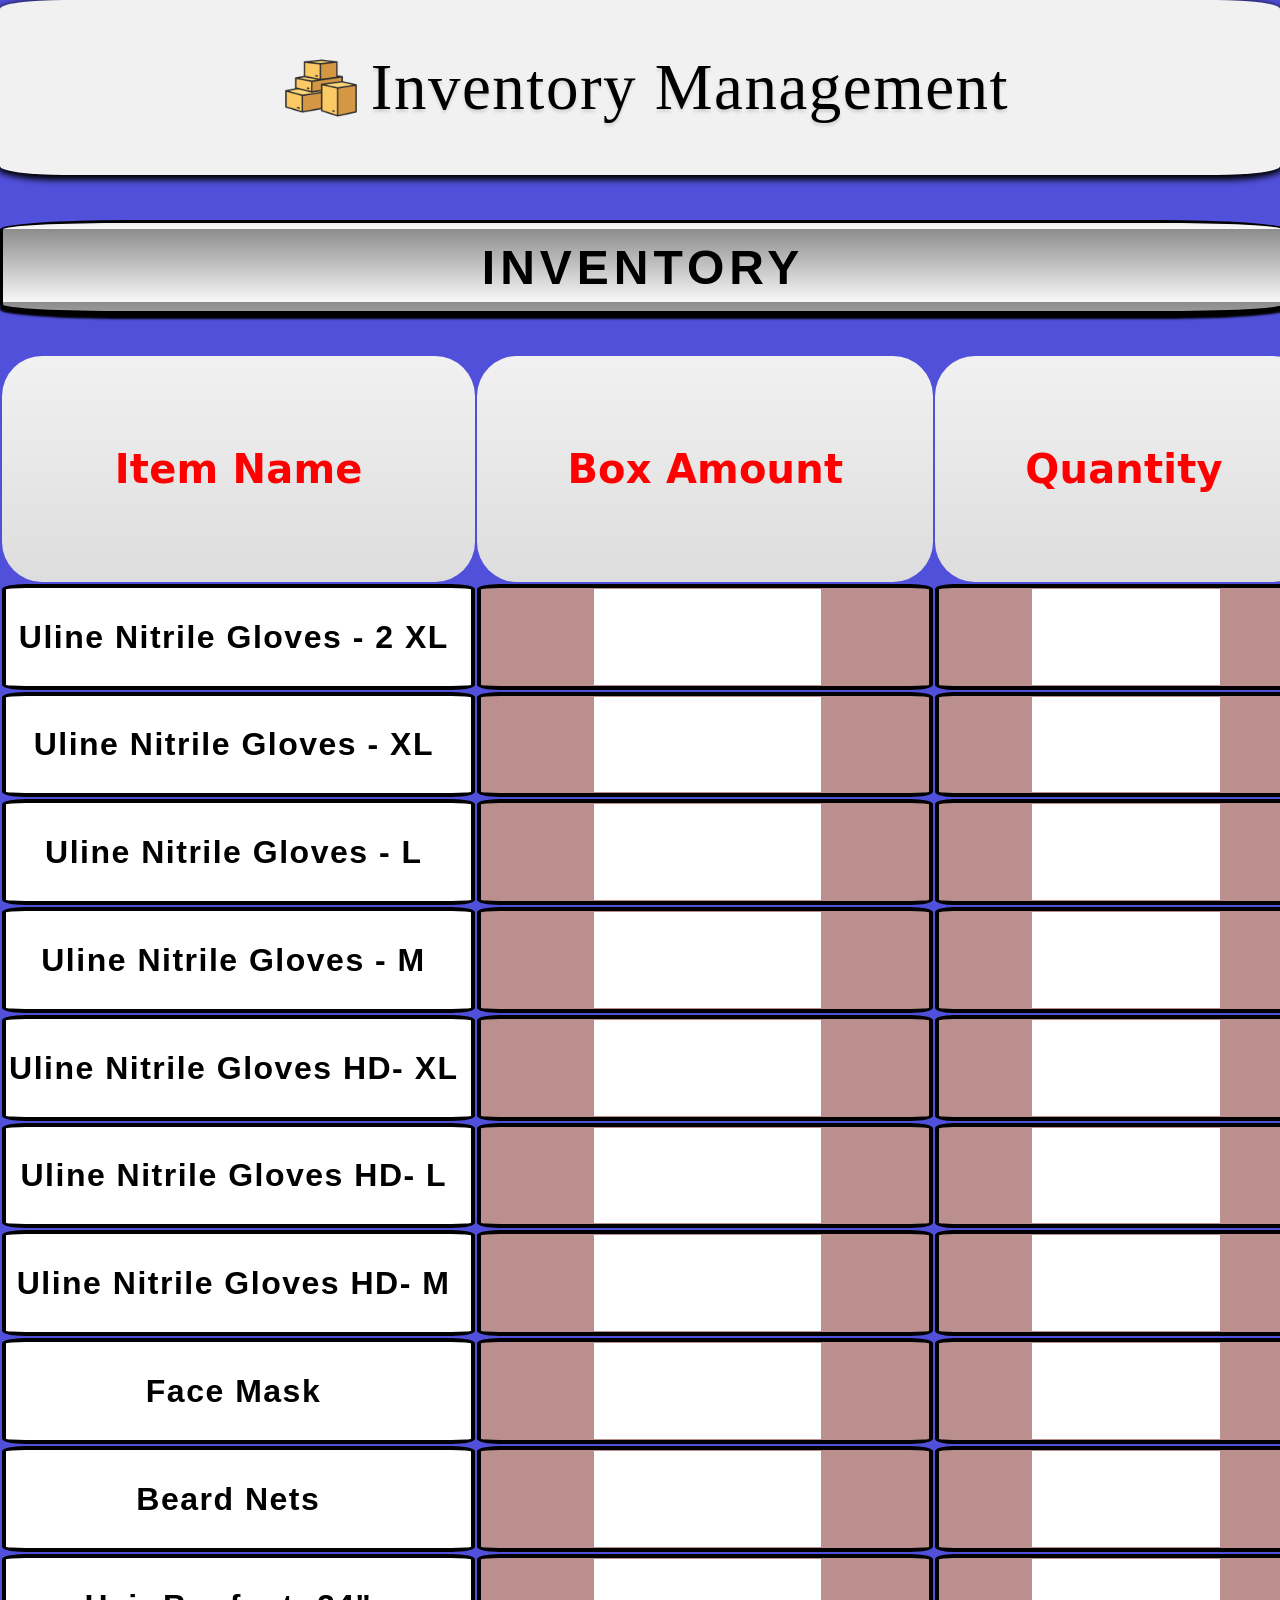
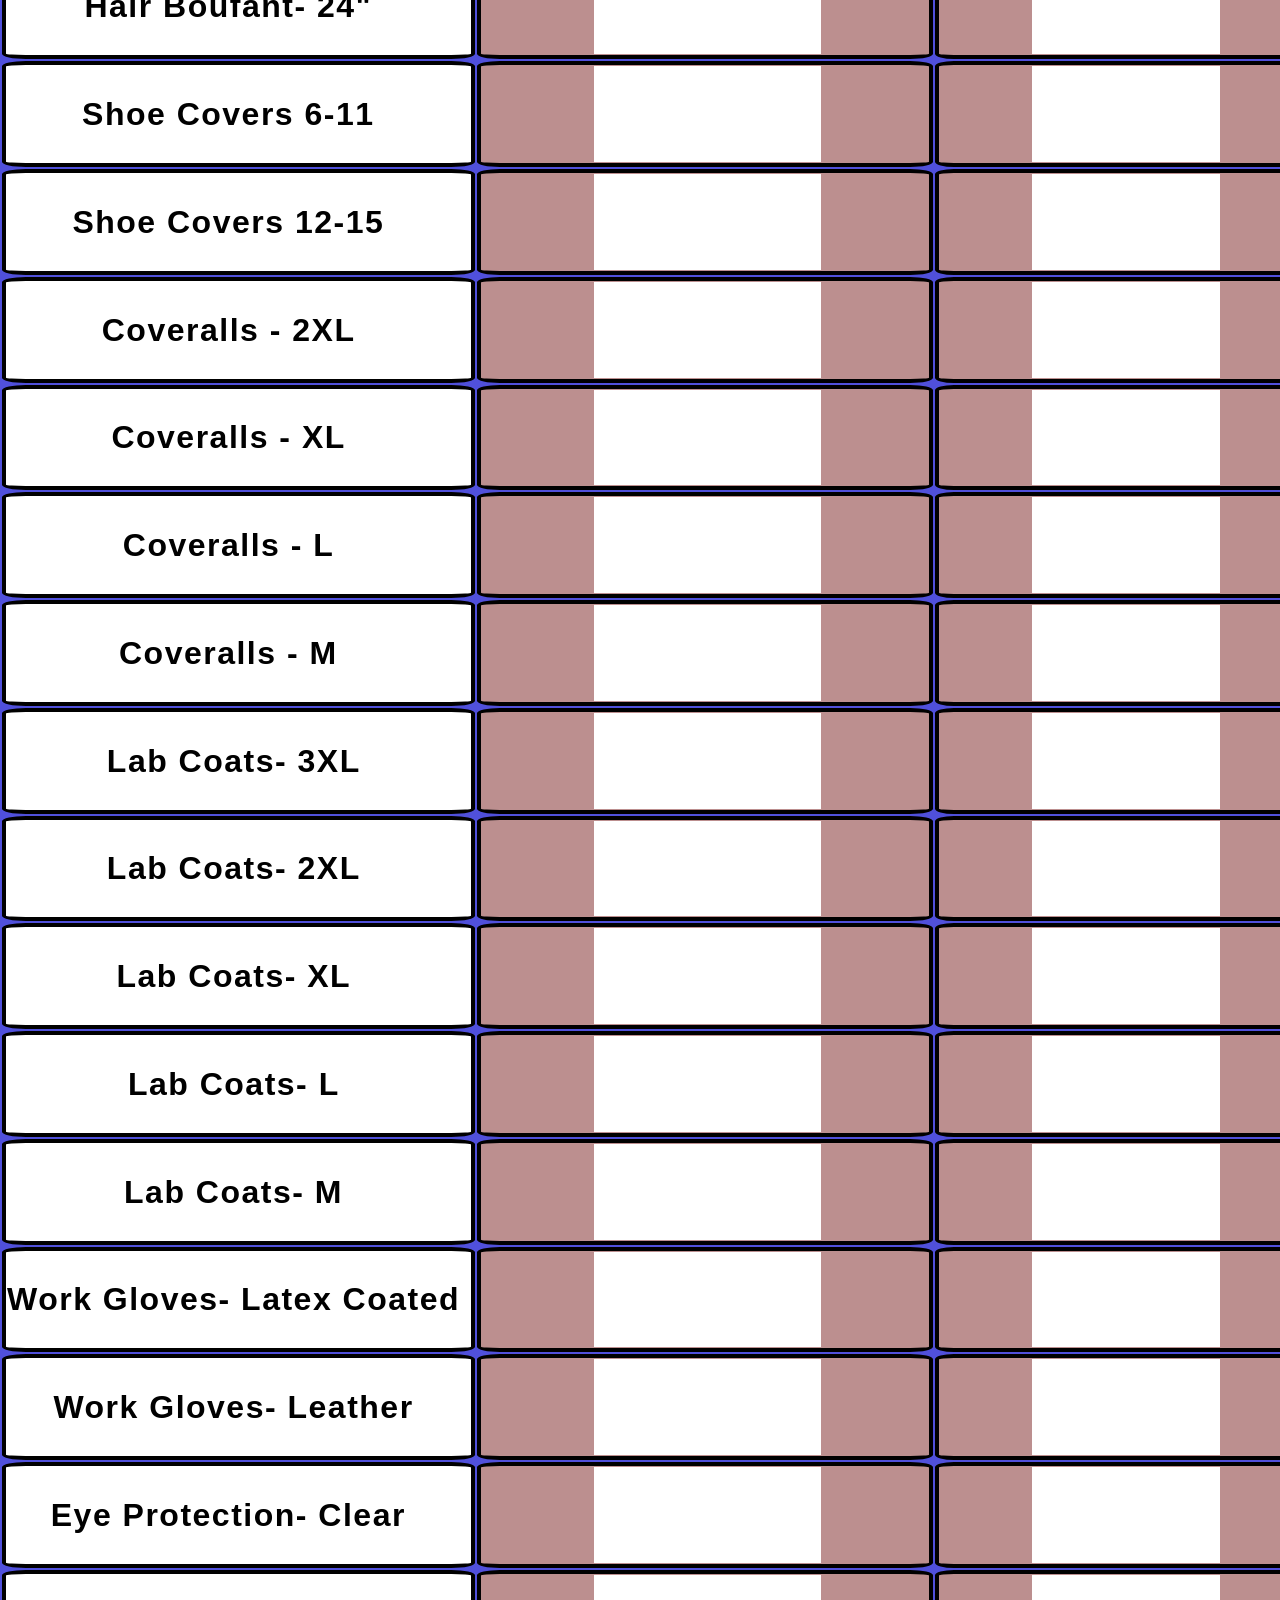
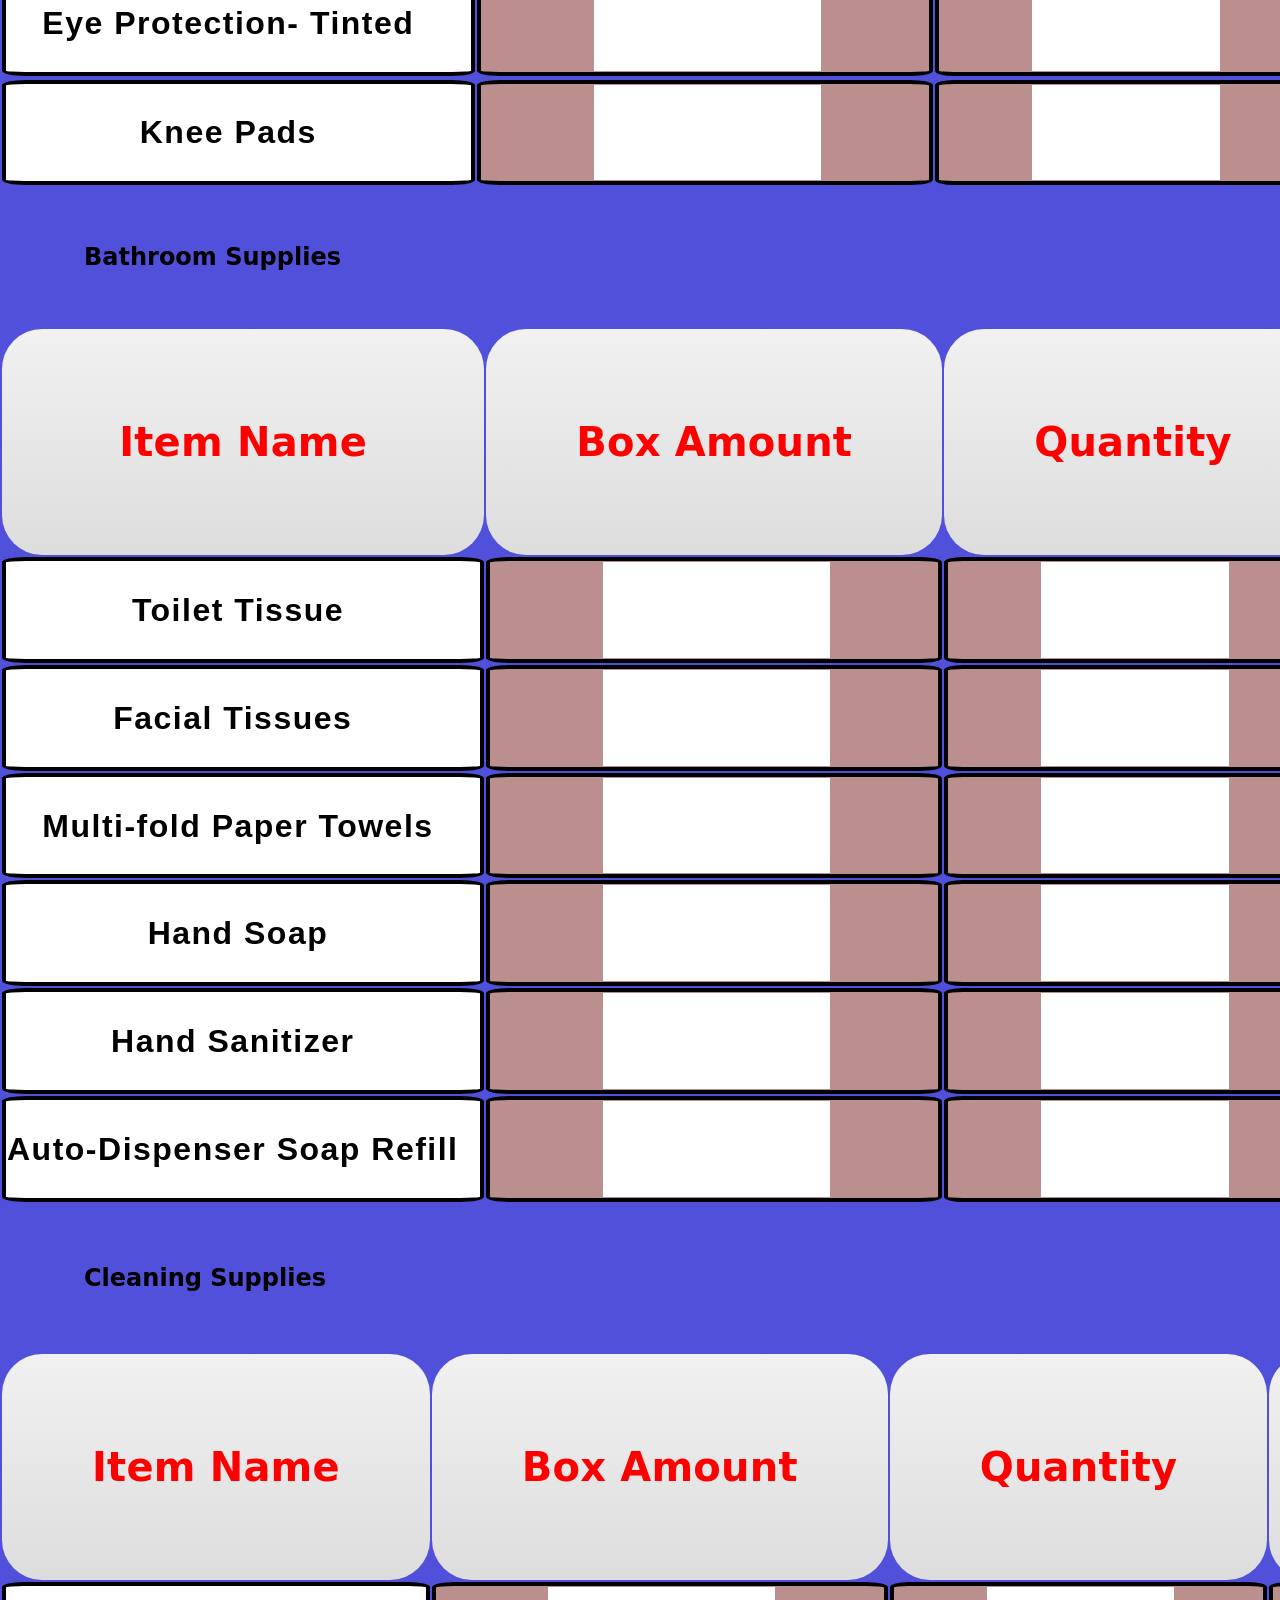
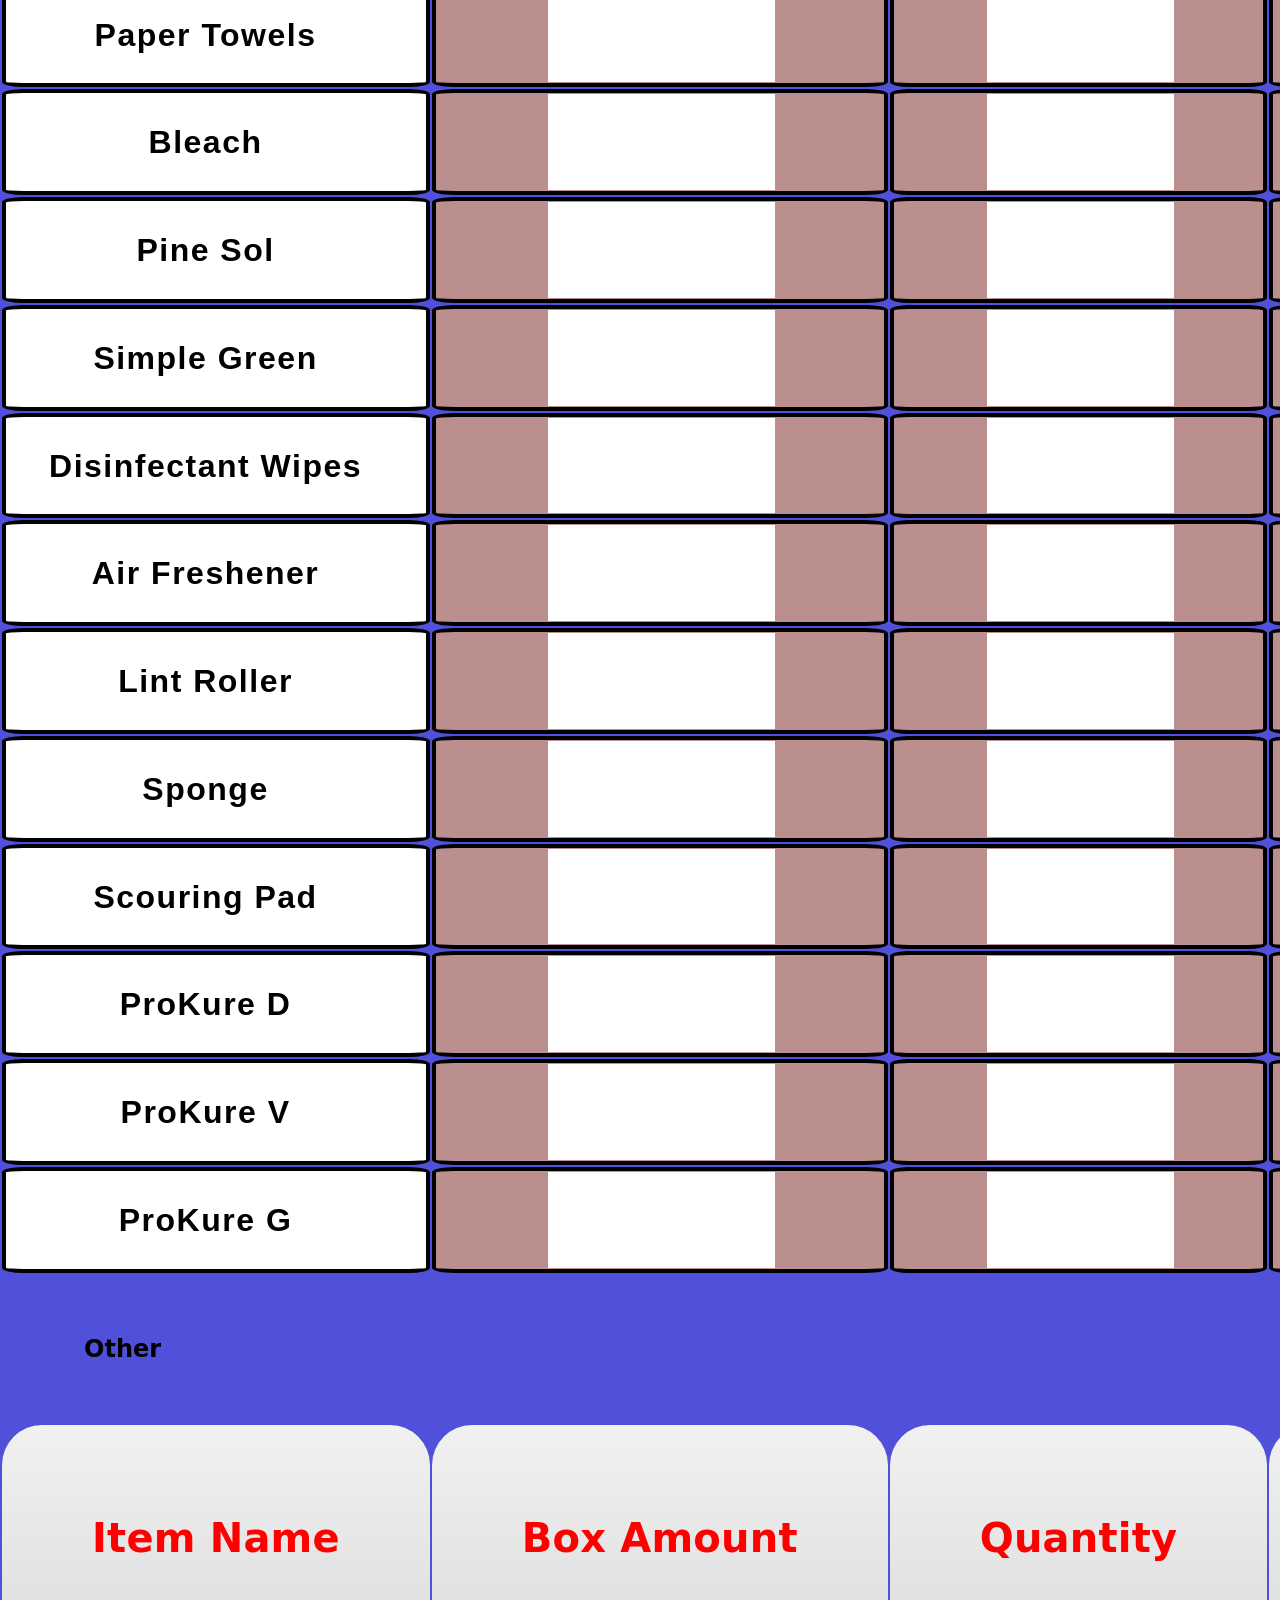
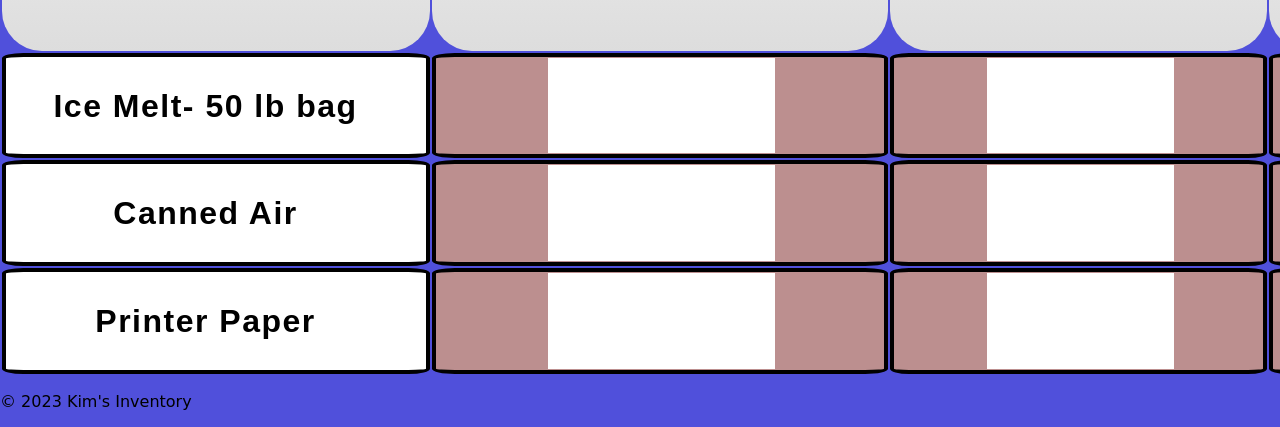
<file: Work.order/index.html>
<!DOCTYPE html>
<html lang="en">

<head>
  <style> 
  .spacing {
    margin-top: 50px
  }
  </style>
  <title>Kim's Inventory</title>
  <meta charset="utf-8">
  <meta name="author" content="Isaiah Williams">
  <meta name="viewport" content="width=device-width, initial-scale=1.0">
  <link rel="stylesheet" href="css/main.css">
  <meta name="description" content="This page is about showing what I have learned in Hyper Text Language HTML">
  <link rel="icon" href="images/inventoryboxes.png" type="image/x-icon">
  <link rel="stylesheet" href="images/inventoryboxes.png"> 
</head>
<body>
    <header>
      <div class="container">
        <img src="images/inventoryboxes.png" alt="image of boxes">
        <!--Image is used inside the container-->
        <p> Inventory Management </p>
      </div>  
    </header> 
    <div id="space-1">
        <!--Space bewtween nav and list: already completed-->
    </div>
    
    <section>
        <!-- Here in the main.css I have it under
        ().intentorykims). This is sectioned off for semantics-->
      <h1 class="inventorykims">INVENTORY</h1>
    </section>
    <div id="container_leftwall">

    </div>
      <!--Inventory starts from here-->
    <main>
        <table><!--This is the main container for table-->
        <thead><!--Table Heading-->
          <tr><!--Table Row-->
            <th>Item Name</th><!--Table header cell, should always be placed in the <tr>. Just use for colum heading-->
            <th>Box Amount</th><!--column heading-->
            <th>Quantity</th><!--column heading-->
            <th>Damaged</th><!--column heading-->
            <th>Order Status</th><!--column heading-->
          </tr><!--completed table-->
        </thead>
        <tbody><!--Represent table body section, --><tr>
          <td class="items">Uline Nitrile Gloves - 2 XL&nbsp;</td>
          <td class="boxamount"><input type="number" id="UNG2xl-BoxAmount" min="0"></td>
          <td class="quantity"><input type="number" id="UNG2xl-Quantity" min="0"></td>
          <td class="damaged"><input type="number" id="UNG2xl-damaged" min="0"></td>
          <td id="UNG2xl-Status" class="status good">Good</td>
      </tr>
          <tr>
            <td class="items">Uline Nitrile Gloves - XL&nbsp;</td>
            <td class="boxamount"><input type="number" id="UNGxl-BoxAmount" min="0"></td>
            <td class="quantity"><input type="number" id="UNGxl-Quantity" min="0"></td>
            <td class="damaged"><input type="number" id="UNGxl-damaged" min="0"></td>
            <td id="UNGxl-Status" class="status good">Good</td>
        </tr>
      
        <tr>
          <td class="items">Uline Nitrile Gloves - L&nbsp;</td>
          <td class="boxamount"><input type="number" id="UNGl-BoxAmount" min="0"></td>
          <td class="quantity"><input type="number" id="UNGl-Quantity" min="0"></td>
          <td class="damaged"><input type="number" id="UNGl-damaged" min="0"></td>
          <td id="UNGl-Status" class="status good">Good</td>
      </tr>    
      
        <tr>
          <td class="items">Uline Nitrile Gloves - M&nbsp;</td>
          <td class="boxamount"><input type="number" id="UNGm-BoxAmount" min="0"></td>
          <td class="quantity"><input type="number" id="UNGm-Quantity" min="0"></td>
          <td class="damaged"><input type="number" id="UNGm-damaged" min="0"></td>
          <td id="UNGm-Status" class="status good">Good</td>
      </tr>    
      
        <tr>
          <td class="items">Uline Nitrile Gloves HD- XL&nbsp;</td>
          <td class="boxamount"><input type="number" id="UNGHDxl-BoxAmount" min="0"></td>
          <td class="quantity"><input type="number" id="UNGHDxl-Quantity" min="0"></td>
          <td class="damaged"><input type="number" id="UNGHDxl-damaged" min="0"></td>
          <td id="UNGHDxl-Status" class="status good">Good</td>
      </tr>    
      
        <tr>
          <td class="items"> Uline Nitrile Gloves HD- L&nbsp;</td>
          <td class="boxamount"><input type="number" id="UNGHDl-BoxAmount" min="0"></td>
          <td class="quantity"><input type="number" id="UNGHDl-Quantity" min="0"></td>
          <td class="damaged"><input type="number" id="UNGHDl-damaged" min="0"></td>
          <td id="UNGHDl-Status" class="status good">Good</td>
      </tr>    
      
        <tr>
          <td class="items"> Uline Nitrile Gloves HD- M&nbsp;</td>
          <td class="boxamount"><input type="number" id="UNGHDm-BoxAmount" min="0"></td>
          <td class="quantity"><input type="number" id="UNGHDm-Quantity" min="0"></td>
          <td class="damaged"><input type="number" id="UNGHDm-damaged" min="0"></td>
          <td id="UNGHDm-Status" class="status good">Good</td>
      </tr>    
      
        <tr>
          <td class="items"> Face Mask&nbsp;</td>
          <td class="boxamount"><input type="number" id="Facem-BoxAmount" min="0"></td>
          <td class="quantity"><input type="number" id="Facem-Quantity" min="0"></td>
          <td class="damaged"><input type="number" id="Facem-damaged" min="0"></td>
          <td id="Facem-Status" class="status good">Good</td>
      </tr>    
      
        <tr>
          <td class="items"> Beard Nets &nbsp;</td>
          <td class="boxamount"><input type="number" id="Beardn-BoxAmount" min="0"></td>
          <td class="quantity"><input type="number" id="Beardn-Quantity" min="0"></td>
          <td class="damaged"><input type="number" id="Beardn-damaged" min="0"></td>
          <td id="Beardn-Status" class="status good">Good</td>
      </tr>    
      
      <tr>
          <td class="items">  Hair Boufant- 24"  &nbsp;</td>
          <td class="boxamount"><input type="number" id="HairB24-BoxAmount" min="0"></td>
          <td class="quantity"><input type="number" id="HairB24-Quantity" min="0"></td>
          <td class="damaged"><input type="number" id="HairB24-damaged" min="0"></td>
          <td id="HairB24-Status" class="status good">Good</td>
      </tr>    
      <!-- issues with code working here-->
        <tr>
          <td class="items">  Shoe Covers 6-11 &nbsp;</td>
          <td class="boxamount"><input type="number" id="Shoec611-BoxAmount" min="0"></td>
          <td class="quantity"><input type="number" id="Shoec611-Quantity" min="0"></td>
          <td class="damaged"><input type="number" id="Shoec611-damaged" min="0"></td>
          <td id="Shoec611-Status" class="status good">Good</td>
      </tr>    
      
        <tr>
          <td class="items">  Shoe Covers 12-15 &nbsp;</td>
          <td class="boxamount"><input type="number" id="Shoec1215-BoxAmount" min="0"></td>
          <td class="quantity"><input type="number" id="Shoec1215-Quantity" min="0"></td>
          <td class="damaged"><input type="number" id="Shoec1215-damaged" min="0"></td>
          <td id="Shoec1215-Status" class="status good">Good</td>
      </tr>    
      
      
        <tr>
          <td class="items">  Coveralls - 2XL &nbsp;</td>
          <td class="boxamount"><input type="number" id="Coveralls2xl-BoxAmount" min="0"></td>
          <td class="quantity"><input type="number" id="Coveralls2xl-Quantity" min="0"></td>
          <td class="damaged"><input type="number" id="Coveralls2xl-damaged" min="0"></td>
          <td id="Coveralls2xl-Status" class="status good">Good</td>
      </tr>    
      
        <tr>
          <td class="items">  Coveralls - XL &nbsp;</td>
          <td class="boxamount"><input type="number" id="Coverallsxl-BoxAmount" min="0"></td>
          <td class="quantity"><input type="number" id="Coverallsxl-Quantity" min="0"></td>
          <td class="damaged"><input type="number" id="Coverallsxl-damaged" min="0"></td>
          <td id="Coverallsxl-Status" class="status good">Good</td>
      </tr>    
      
        <tr>
          <td class="items">  Coveralls - L &nbsp;</td>
          <td class="boxamount"><input type="number" id="Coverallsl-BoxAmount" min="0"></td>
          <td class="quantity"><input type="number" id="Coverallsl-Quantity" min="0"></td>
          <td class="damaged"><input type="number" id="Coverallsl-damaged" min="0"></td>
          <td id="Coverallsl-Status" class="status good">Good</td>
      </tr>    
      
        <tr>
          <td class="items">  Coveralls - M &nbsp;</td>
          <td class="boxamount"><input type="number" id="Coverallsm-BoxAmount" min="0"></td>
          <td class="quantity"><input type="number" id="Coverallsm-Quantity" min="0"></td>
          <td class="damaged"><input type="number" id="Coverallsm-damaged" min="0"></td>
          <td id="Coverallsm-Status" class="status good">Good</td>
      </tr> 
        <tr>
          <td class="items">  Lab Coats- 3XL&nbsp;</td>
          <td class="boxamount"><input type="number" id="Labc3xl-BoxAmount" min="0"></td>
          <td class="quantity"><input type="number" id="Labc3xl-Quantity" min="0"></td>
          <td class="damaged"><input type="number" id="Labc3xl-damaged" min="0"></td>
          <td id="Labc3xl-Status" class="status good">Good</td>
      </tr> 
       
        <tr>
          <td class="items">  Lab Coats- 2XL&nbsp;</td>
          <td class="boxamount"><input type="number" id="Labc2xl-BoxAmount" min="0"></td>
          <td class="quantity"><input type="number" id="Labc2xl-Quantity" min="0"></td>
          <td class="damaged"><input type="number" id="Labc2xl-damaged" min="0"></td>
          <td id="Labc2xl-Status" class="status good">Good</td>
      </tr> 
       
        <tr>
          <td class="items">  Lab Coats- XL&nbsp;</td>
          <td class="boxamount"><input type="number" id="Labcxl-BoxAmount" min="0"></td>
          <td class="quantity"><input type="number" id="Labcxl-Quantity" min="0"></td>
          <td class="damaged"><input type="number" id="Labcxl-damaged" min="0"></td>
          <td id="Labcxl-Status" class="status good">Good</td>
      </tr> 
       
        <tr>
          <td class="items">  Lab Coats- L&nbsp;</td>
          <td class="boxamount"><input type="number" id="Labcl-BoxAmount" min="0"></td>
          <td class="quantity"><input type="number" id="Labcl-Quantity" min="0"></td>
          <td class="damaged"><input type="number" id="Labcl-damaged" min="0"></td>
          <td id="Labcl-Status" class="status good">Good</td>
      </tr> 
       
        <tr>
          <td class="items">  Lab Coats- M&nbsp;</td>
          <td class="boxamount"><input type="number" id="Labcm-BoxAmount" min="0"></td>
          <td class="quantity"><input type="number" id="Labcm-Quantity" min="0"></td>
          <td class="damaged"><input type="number" id="Labcm-damaged" min="0"></td>
          <td id="Labcm-Status" class="status good">Good</td>
      </tr> 
  
        <tr>
          <td class="items">  Work Gloves- Latex Coated&nbsp;</td>
          <td class="boxamount"><input type="number" id="Workglc-BoxAmount" min="0"></td>
          <td class="quantity"><input type="number" id="Workglc-Quantity" min="0"></td>
          <td class="damaged"><input type="number" id="Workglc-damaged" min="0"></td>
          <td id="Workglc-Status" class="status good">Good</td>
      </tr> 
  
        <tr>
          <td class="items">  Work Gloves- Leather&nbsp;</td>
          <td class="boxamount"><input type="number" id="Workgl-BoxAmount" min="0"></td>
          <td class="quantity"><input type="number" id="Workgl-Quantity" min="0"></td>
          <td class="damaged"><input type="number" id="Workgl-damaged" min="0"></td>
          <td id="Workgl-Status" class="status good">Good</td>
      </tr> 
  
        <tr>
          <td class="items"> Eye Protection- Clear &nbsp;</td>
          <td class="boxamount"><input type="number" id="Eyep-BoxAmount" min="0"></td>
          <td class="quantity"><input type="number" id="Eyep-Quantity" min="0"></td>
          <td class="damaged"><input type="number" id="Eyep-damaged" min="0"></td>
          <td id="Eyep-Status" class="status good">Good</td>
      </tr> 
  
        <tr>
          <td class="items"> Eye Protection- Tinted &nbsp;</td>
          <td class="boxamount"><input type="number" id="Eyept-BoxAmount" min="0"></td>
          <td class="quantity"><input type="number" id="Eyept-Quantity" min="0"></td>
          <td class="damaged"><input type="number" id="Eyept-damaged" min="0"></td>
          <td id="Eyept-Status" class="status good">Good</td>
      </tr> 
          <tr>
        <tr>
          <td class="items"> Knee Pads &nbsp;</td>
          <td class="boxamount"><input type="number" id="Kneep-BoxAmount" min="0"></td>
          <td class="quantity"><input type="number" id="Kneep-Quantity" min="0"></td>
          <td class="damaged"><input type="number" id="Kneep-damaged" min="0"></td>
          <td id="Kneep-Status" class="status good">Good</td>
      </tr> 
        </table>
        
          <!--Bathroom supplies-->
          <h2> Bathroom Supplies </h2>
        <table><!--This is the main container for table-->
          <thead><!--Table Heading-->
            <tr><!--Table Row-->
              <th   style="width: 7em;">Item Name</th><!--Table header cell, should always be placed in the <tr>. Just use for colum heading-->
              <th>Box Amount</th><!--column heading-->
              <th>Quantity</th><!--column heading-->
              <th>Damaged</th><!--column heading-->
              <th>Order Status</th><!--column heading-->
            </tr><!--completed table-->
          </thead>
               
          <tbody><!--Represent table body section, -->
            
              <tr>
                <td class="items"> Toilet Tissue&nbsp;</td>
                <td class="boxamount"><input type="number" id="Toilett-BoxAmount" min="0"></td>
                <td class="quantity"><input type="number" id="Toilett-Quantity" min="0"></td>
                <td class="damaged"><input type="number" id="Toilett-damaged" min="0"></td>
                <td id="Toilett-Status" class="status good">Good</td>
            </tr>  
            
              <tr>
                <td class="items"> Facial Tissues &nbsp;</td>
                <td class="boxamount"><input type="number" id="Facialt-BoxAmount" min="0"></td>
                <td class="quantity"><input type="number" id="Facialt-Quantity" min="0"></td>
                <td class="damaged"><input type="number" id="Facialt-damaged" min="0"></td>
                <td id="Facialt-Status" class="status good">Good</td>
            </tr>  
            
              <tr>
                <td class="items"> Multi-fold Paper Towels&nbsp;</td>
                <td class="boxamount"><input type="number" id="Toilett-BoxAmount" min="0"></td>
                <td class="quantity"><input type="number" id="Toilett-Quantity" min="0"></td>
                <td class="damaged"><input type="number" id="Toilett-damaged" min="0"></td>
                <td id="Multfpt-Status" class="status good">Good</td>
            </tr>  
            
              <tr>
                <td class="items"> Hand Soap&nbsp;</td>
                <td class="boxamount"><input type="number" id="Hands-BoxAmount" min="0"></td>
                <td class="quantity"><input type="number" id="Hands-Quantity" min="0"></td>
                <td class="damaged"><input type="number" id="Hands-damaged" min="0"></td>
                <td id="Hands-Status" class="status good">Good</td>
            </tr>  
            
              <tr>
                <td class="items"> Hand Sanitizer &nbsp;</td>
                <td class="boxamount"><input type="number" id="Handsan-BoxAmount" min="0"></td>
                <td class="quantity"><input type="number" id="Handsan-Quantity" min="0"></td>
                <td class="damaged"><input type="number" id="Handsan-damaged" min="0"></td>
                <td id="Handsan-Status" class="status good">Good</td>
            </tr>  
         
              <tr>
                <td class="items"> Auto-Dispenser Soap Refill &nbsp;</td>
                <td class="boxamount"><input type="number" id="Autodispenser-BoxAmount" min="0"></td>
                <td class="quantity"><input type="number" id="Autodispenser-Quantity" min="0"></td>
                <td class="damaged"><input type="number" id="Autodispenser-damaged" min="0"></td>
                <td id="Autodispenser-Status" class="status good">Good</td>
            </tr>  
          </table>
          <!--Seperation for Cleaning Supplies-->
                    
            <h3> Cleaning Supplies</h3>
            
        <table><!--This is the main container for table-->
          <thead><!--Table Heading-->
            <tr><!--Table Row-->
              <th style="width: 7em;">Item Name</th><!--Table header cell, should always be placed in the <tr>. Just use for colum heading-->
              <th>Box Amount</th><!--column heading-->
              <th>Quantity</th><!--column heading-->
              <th>Damaged</th><!--column heading-->
              <th>Order Status</th><!--column heading-->
            </tr><!--completed table-->
          </thead>
          <tbody><!--Represent table body section, -->
  
            <tr>
              <td class="items"> Paper Towels &nbsp;</td> 
              <td class="boxamount"><input type="number" id="Papert-BoxAmount" min="0"></td>
              <td class="quantity"><input type="number" id="Papert-Quantity" min="0"></td>
              <td class="damaged"><input type="number" id="Papert-damaged" min="0"></td>
              <td id="Papert-Status" class="status good">Good</td>
          </tr>
  
            <tr>
              <td class="items"> Bleach &nbsp;</td> 
              <td class="boxamount"><input type="number" id="Bleach-BoxAmount" min="0"></td>
              <td class="quantity"><input type="number" id="Bleach-Quantity" min="0"></td>
              <td class="damaged"><input type="number" id="Bleach-damaged" min="0"></td>
              <td id="Bleach-Status" class="status good">Good</td>
          </tr>
  
           <tr>
              <td class="items"> Pine Sol &nbsp;</td> 
              <td class="boxamount"><input type="number" id="Pines-BoxAmount" min="0"></td>
              <td class="quantity"><input type="number" id="Pines-Quantity" min="0"></td>
              <td class="damaged"><input type="number" id="Pines-damaged" min="0"></td>
              <td id="Pines-Status" class="status good">Good</td>
          </tr>
           <tr>
              <td class="items"> Simple Green &nbsp;</td> 
              <td class="boxamount"><input type="number" id="Simpleg-BoxAmount" min="0"></td>
              <td class="quantity"><input type="number" id="Simpleg-Quantity" min="0"></td>
              <td class="damaged"><input type="number" id="Simpleg-damaged" min="0"></td>
              <td id="Simpleg-Status" class="status good">Good</td>
          </tr>
           <tr>
              <td class="items"> Disinfectant Wipes &nbsp;</td> 
              <td class="boxamount"><input type="number" id="Disinfectantw-BoxAmount" min="0"></td>
              <td class="quantity"><input type="number" id="Disinfectantw-Quantity" min="0"></td>
              <td class="damaged"><input type="number" id="Disinfectantw-damaged" min="0"></td>
              <td id="Disinfectantw-Status" class="status good">Good</td>
          </tr>
           <tr>
              <td class="items"> Air Freshener &nbsp;</td> 
              <td class="boxamount"><input type="number" id="Airfresh-BoxAmount" min="0"></td>
              <td class="quantity"><input type="number" id="Airfresh-Quantity" min="0"></td>
              <td class="damaged"><input type="number" id="Airfresh-damaged" min="0"></td>
              <td id="Airfresh-Status" class="status good">Good</td>
          </tr>
           <tr>
              <td class="items"> Lint Roller &nbsp;</td> 
              <td class="boxamount"><input type="number" id="Lintr-BoxAmount" min="0"></td>
              <td class="quantity"><input type="number" id="Lintr-Quantity" min="0"></td>
              <td class="damaged"><input type="number" id="Lintr-damaged" min="0"></td>
              <td id="Lintr-Status" class="status good">Good</td>
          </tr>
           <tr>
              <td class="items"> Sponge &nbsp;</td> 
              <td class="boxamount"><input type="number" id="Sponge-BoxAmount" min="0"></td>
              <td class="quantity"><input type="number" id="Sponge-Quantity" min="0"></td>
              <td class="damaged"><input type="number" id="Sponge-damaged" min="0"></td>
              <td id="Sponge-Status" class="status good">Good</td>
          </tr>
           <tr>
              <td class="items"> Scouring Pad &nbsp;</td> 
              <td class="boxamount"><input type="number" id="Scouringp-BoxAmount" min="0"></td>
              <td class="quantity"><input type="number" id="Scouringp-Quantity" min="0"></td>
              <td class="damaged"><input type="number" id="Scouringp-damaged" min="0"></td>
              <td id="Scouringp-Status" class="status good">Good</td>
          </tr>
           <tr>
              <td class="items"> ProKure D &nbsp;</td> 
              <td class="boxamount"><input type="number" id="Prod-BoxAmount" min="0"></td>
              <td class="quantity"><input type="number" id="Prod-BoxAmount-Quantity" min="0"></td>
              <td class="damaged"><input type="number" id="Prod-BoxAmount-damaged" min="0"></td>
              <td id="Prod-BoxAmount-Status" class="status good">Good</td>
          </tr>
           <tr>
              <td class="items"> ProKure V &nbsp;</td> 
              <td class="boxamount"><input type="number" id="Prov-BoxAmount" min="0"></td>
              <td class="quantity"><input type="number" id="Prov-Quantity" min="0"></td>
              <td class="damaged"><input type="number" id="Prov-damaged" min="0"></td>
              <td id="Prov-Status" class="status good">Good</td>
          </tr>
           <tr>
              <td class="items"> ProKure G &nbsp;</td> 
              <td class="boxamount"><input type="number" id="Prog-BoxAmount" min="0"></td>
              <td class="quantity"><input type="number" id="Prog-Quantity" min="0"></td>
              <td class="damaged"><input type="number" id="Prog-damaged" min="0"></td>
              <td id="Prog-Status" class="status good">Good</td>
          </tr>
          </tbody>
          </table>
          <h3> Other </h3>
          <table><!--This is the main container for table-->
            <thead><!--Table Heading-->
              <tr><!--Table Row-->
                <th style="width: 8em;">Item Name</th><!--Table header cell, should always be placed in the <tr>. Just use for colum heading-->
                <th>Box Amount</th><!--column heading-->
                <th>Quantity</th><!--column heading-->
                <th>Damaged</th><!--column heading-->
                <th>Order Status</th><!--column heading-->
              </tr><!--completed table-->
            </thead>
        
            <tr>
              <td class="items"> Ice Melt- 50 lb bag &nbsp;</td> 
              <td class="boxamount"><input type="number" id="Icemelt-BoxAmount" min="0"></td>
              <td class="quantity"><input type="number" id="Icemelt-Quantity" min="0"></td>
              <td class="damaged"><input type="number" id="Icemelt-damaged" min="0"></td>
              <td id="Icemelt-Status" class="status good">Good</td>
          </tr>
            <tr>
              <td class="items"> Canned Air &nbsp;</td> 
              <td class="boxamount"><input type="number" id="Cannedair-BoxAmount" min="0"></td>
              <td class="quantity"><input type="number" id="Cannedair-Quantity" min="0"></td>
              <td class="damaged"><input type="number" id="Cannedair-damaged" min="0"></td>
              <td id="Cannedair-Status" class="status good">Good</td>
          </tr>
            <tr>
              <td class="items"> Printer Paper &nbsp;</td> 
              <td class="boxamount"><input type="number" id="Printerp-BoxAmount" min="0"></td>
              <td class="quantity"><input type="number" id="Printerp-Quantity" min="0"></td>
              <td class="damaged"><input type="Icemelt" id="Printerp-damaged" min="0"></td>
              <td id="Printerp-Status" class="status good">Good</td>
          </tr>
          
          <!-- Add more rows as needed -->
        </tbody>
      </table>    
    </main>
<!--This section is Java starting-->    
<script>
     var minimumQuantities = {
            UNG2xl: 40, // minimum quantity for Uline Nitrile Gloves - 2 XL
            UNGxl: 40,
            UNGl: 40,
            UNGm: 40,
            UNGHD2xl: 40,  
            UNGHDxl:40,
            UNGHDl:40,
            UNGHDm:40,
            Facem: 12, 
            Beardn: 20,
            HairB24: 20,
            Shoec611: 6,
            Shoec1215: 6,
            Coveralls2xl: 50,
            Coverallsxl: 100,
            Coverallsl: 100,
            Coverallsm: 50,
            Labc3xl: 50,
            Labc2xl: 50,
            Labcxl: 100,
            Labcl: 100,
            Labcm: 50,
            Workglc: 10,
            Workgl: 10,
            Eyep: 10,
            Eyept: 10,
            Kneep: 10,
            /*Bathrrom Supplies*/
            Toilett: 80,
            Facialt: 0,
            Multifpt:0,
            Hands:0,
            Handsan:0,
            Autodispenser:0,
            /* Cleaning Supplies*/
            Papert:54,
            Blech:0,
            Pines:0,
            Simpleg:0,
            Disinfectantw:0,
            Airfresh:0,
            Lintr:0,
            Sponge:0,
            Scouringp:0,
            Prod:0,
            Prov:0,
            Prog:0,
           /* Other Supplies*/ 
           Icemelt:1,
           Cannedair:1,
           Printerpaper:2,

        };
        
        var itemsPerBox = {
            UNG2xl: 10, // items per box for Uline Nitrile Gloves - 2 XL
            UNGxl: 10,
            UNGl: 10,
            UNGm: 10,
            UNGHD2xl: 10, 
            UNGHDxl: 10,
            UNGHDl: 10,
            UNGHDm: 10,
            Facem: 6, 
            Beardn: 10,
            HairB24: 10,
            Shoec611: 3,
            Shoec1215: 3,
            Coveralls2xl: 25,
            Coverallsxl: 25,
            Coverallsl: 25,
            Coverallsm: 25,
            Labc3xl: 25,
            Labc2xl: 25,
            Labcxl: 25,
            Labcl: 25,
            Labcm: 25,
            Workglc: 10,
            Workgl: 10,
            Eyep: 10,
            Eyept: 10,
            Kneep: 10,           
            /*Bathrrom Supplies*/
            Toilett: 80,
            Facialt: 0,
            Multifpt:0,
            Hands:0,
            Handsan:0,
            Autodispenser:0,
            /* Cleaning Supplies*/
            Papert:54,
            Blech:0,
            Pines:0,
            Simpleg:0,
            Disinfectantw:0,
            Airfresh:0,
            Lintr:0,
            Sponge:0,
            Scouringp:0,
            Prod:0,
            Prov:0,
            Prog:0,
           /* Other Supplies*/ 
           Icemelt:1,
           Cannedair:6,
           Printerpaper:4,



            
            /*Cleaning Supplies*/
        };
        
        // Function to check the current inventory level for each item and update the order status
        function updateOrderStatus(itemName) {
          // Get the number of items per box for this item
          var itemsPerBoxForThisItem = itemsPerBox[itemName];
        
          var boxAmountElement = document.getElementById(itemName + '-BoxAmount');
          var boxAmount = Number(boxAmountElement.value);
          var totalQuantityInBoxes = itemsPerBoxForThisItem * boxAmount; // calculate total quantity in boxes
        
          var quantityElement = document.getElementById(itemName + '-Quantity');
          var quantity = Number(quantityElement.value);
        
          var damagedElement = document.getElementById(itemName + '-damaged');
          var damaged = Number(damagedElement.value);
        
          var totalQuantity = totalQuantityInBoxes + quantity - damaged; // calculate total quantity
        
          // Now use totalQuantity for the comparison
          var shortage = minimumQuantities[itemName] - totalQuantity; // calculate shortage
          if (shortage > 0) {
            document.getElementById(itemName + '-Status').textContent = 'Order. Inventory short by ' + shortage + ' item(s)';
            document.getElementById(itemName + '-Status').className = 'status order';
          } else {
            document.getElementById(itemName + '-Status').textContent = 'Good';
            document.getElementById(itemName + '-Status').className = 'status good';
          }
        }

        
        // Run the updateOrderStatus function for each item whenever the quantity, box amount, or damaged amount changes
        document.getElementById('UNG2xl-BoxAmount').addEventListener('change', function() { updateOrderStatus('UNG2xl'); });
        document.getElementById('UNG2xl-Quantity').addEventListener('change', function() { updateOrderStatus('UNG2xl'); });
        document.getElementById('UNG2xl-damaged').addEventListener('change', function() { updateOrderStatus('UNG2xl'); });
        
        document.getElementById('UNGxl-BoxAmount').addEventListener('change', function() { updateOrderStatus('UNGxl'); });
        document.getElementById('UNGxl-Quantity').addEventListener('change', function() { updateOrderStatus('UNGxl'); });
        document.getElementById('UNGxl-damaged').addEventListener('change', function() { updateOrderStatus('UNGxl'); });
       
        document.getElementById('UNGl-BoxAmount').addEventListener('change', function() { updateOrderStatus('UNGl'); });
        document.getElementById('UNGl-Quantity').addEventListener('change', function() { updateOrderStatus('UNGl'); });
        document.getElementById('UNGl-damaged').addEventListener('change', function() { updateOrderStatus('UNGl'); });
        
        document.getElementById('UNGm-BoxAmount').addEventListener('change', function() { updateOrderStatus('UNGm'); });
        document.getElementById('UNGm-Quantity').addEventListener('change', function() { updateOrderStatus('UNGm'); });
        document.getElementById('UNGm-damaged').addEventListener('change', function() { updateOrderStatus('UNGm'); });
        
        document.getElementById('UNGHDxl-BoxAmount').addEventListener('change', function() { updateOrderStatus('UNGHDxl'); });
        document.getElementById('UNGHDxl-Quantity').addEventListener('change', function() { updateOrderStatus('UNGHDxl'); });
        document.getElementById('UNGHDxl-damaged').addEventListener('change', function() { updateOrderStatus('UNGHDxl'); });
        
        document.getElementById('UNGHDl-BoxAmount').addEventListener('change', function() { updateOrderStatus('UNGHDl'); });
        document.getElementById('UNGHDl-Quantity').addEventListener('change', function() { updateOrderStatus('UNGHDl'); });
        document.getElementById('UNGHDl-damaged').addEventListener('change', function() { updateOrderStatus('UNGHDl'); });
        
        document.getElementById('UNGHDm-BoxAmount').addEventListener('change', function() { updateOrderStatus('UNGHDm'); });
        document.getElementById('UNGHDm-Quantity').addEventListener('change', function() { updateOrderStatus('UNGHDm'); });
        document.getElementById('UNGHDm-damaged').addEventListener('change', function() { updateOrderStatus('UNGHDm'); });
        
        document.getElementById('Facem-BoxAmount').addEventListener('change', function() { updateOrderStatus('Facem'); });
        document.getElementById('Facem-Quantity').addEventListener('change', function() { updateOrderStatus('Facem'); });
        document.getElementById('Facem-damaged').addEventListener('change', function() { updateOrderStatus('Facem'); });
        
        document.getElementById('Beardn-BoxAmount').addEventListener('change', function() { updateOrderStatus('Beardn'); });
        document.getElementById('Beardn-Quantity').addEventListener('change', function() { updateOrderStatus('Beardn'); });
        document.getElementById('Beardn-damaged').addEventListener('change', function() { updateOrderStatus('Beardn'); });
        
        document.getElementById('HairB24-BoxAmount').addEventListener('change', function() { updateOrderStatus('HairB24'); });
        document.getElementById('HairB24-Quantity').addEventListener('change', function() { updateOrderStatus('HairB24'); });
        document.getElementById('HairB24-damaged').addEventListener('change', function() { updateOrderStatus('HairB24'); });
        
        document.getElementById('Shoec611-BoxAmount').addEventListener('change', function() { updateOrderStatus('Shoec611'); });
        document.getElementById('Shoec611-Quantity').addEventListener('change', function() { updateOrderStatus('Shoec611'); });
        document.getElementById('Shoec611-damaged').addEventListener('change', function() { updateOrderStatus('Shoec611'); });
        
        document.getElementById('Shoec1215-BoxAmount').addEventListener('change', function() { updateOrderStatus('Shoec1215'); });
        document.getElementById('Shoec1215-Quantity').addEventListener('change', function() { updateOrderStatus('Shoec1215'); });
        document.getElementById('Shoec1215-damaged').addEventListener('change', function() { updateOrderStatus('Shoec1215'); });
        
        document.getElementById('Coveralls2xl-BoxAmount').addEventListener('change', function() { updateOrderStatus('Coveralls2xl'); });
        document.getElementById('Coveralls2xl-Quantity').addEventListener('change', function() { updateOrderStatus('Coveralls2xl'); });
        document.getElementById('Coveralls2xl-damaged').addEventListener('change', function() { updateOrderStatus('Coveralls2xl'); });
       
        document.getElementById('Coverallsxl-BoxAmount').addEventListener('change', function() { updateOrderStatus('Coverallsxl'); });
        document.getElementById('Coverallsxl-Quantity').addEventListener('change', function() { updateOrderStatus('Coverallsxl'); });
        document.getElementById('Coverallsxl-damaged').addEventListener('change', function() { updateOrderStatus('Coverallsxl'); });
        
        document.getElementById('Coverallsl-BoxAmount').addEventListener('change', function() { updateOrderStatus('Coverallsl'); });
        document.getElementById('Coverallsl-Quantity').addEventListener('change', function() { updateOrderStatus('Coverallsl'); });
        document.getElementById('Coverallsl-damaged').addEventListener('change', function() { updateOrderStatus('Coverallsl'); });
        
        document.getElementById('Coverallsm-BoxAmount').addEventListener('change', function() { updateOrderStatus('Coverallsm'); });
        document.getElementById('Coverallsm-Quantity').addEventListener('change', function() { updateOrderStatus('Coverallsm'); });
        document.getElementById('Coverallsm-damaged').addEventListener('change', function() { updateOrderStatus('Coverallsm'); });
        1 
        document.getElementById('Labc3xl-BoxAmount').addEventListener('change', function() { updateOrderStatus('Labc3xl'); });
        document.getElementById('Labc3xl-Quantity').addEventListener('change', function() { updateOrderStatus('Labc3xl'); });
        document.getElementById('Labc3xl-damaged').addEventListener('change', function() { updateOrderStatus('Labc3xl'); });
        
        document.getElementById('Labc2xl-BoxAmount').addEventListener('change', function() { updateOrderStatus('Labc2xl'); });
        document.getElementById('Labc2xl-Quantity').addEventListener('change', function() { updateOrderStatus('Labc2xl'); });
        document.getElementById('Labc2xl-damaged').addEventListener('change', function() { updateOrderStatus('Labc2xl'); });
        
        document.getElementById('Labcxl-BoxAmount').addEventListener('change', function() { updateOrderStatus('Labcxl'); });
        document.getElementById('Labcxl-Quantity').addEventListener('change', function() { updateOrderStatus('Labcxl'); });
        document.getElementById('Labcxl-damaged').addEventListener('change', function() { updateOrderStatus('Labcxl'); });
        
        document.getElementById('Labcl-BoxAmount').addEventListener('change', function() { updateOrderStatus('Labcl'); });
        document.getElementById('Labcl-Quantity').addEventListener('change', function() { updateOrderStatus('Labcl'); });
        document.getElementById('Labcl-damaged').addEventListener('change', function() { updateOrderStatus('Labcl'); });
        
        document.getElementById('Labcm-BoxAmount').addEventListener('change', function() { updateOrderStatus('Labcm'); });
        document.getElementById('Labcm-Quantity').addEventListener('change', function() { updateOrderStatus('Labcm'); });
        document.getElementById('Labcm-damaged').addEventListener('change', function() { updateOrderStatus('Labcm'); });
        
        document.getElementById('Workglc-BoxAmount').addEventListener('change', function() { updateOrderStatus('Workglc'); });
        document.getElementById('Workglc-Quantity').addEventListener('change', function() { updateOrderStatus('Workglc'); });
        document.getElementById('Workglc-damaged').addEventListener('change', function() { updateOrderStatus('Workglc'); });
        
        document.getElementById('Workgl-BoxAmount').addEventListener('change', function() { updateOrderStatus('Workgl'); });
        document.getElementById('Workgl-Quantity').addEventListener('change', function() { updateOrderStatus('Workgl'); });
        document.getElementById('Workgl-damaged').addEventListener('change', function() { updateOrderStatus('Workgl'); });
        
        document.getElementById('Eyep-BoxAmount').addEventListener('change', function() { updateOrderStatus('Eyep'); });
        document.getElementById('Eyep-Quantity').addEventListener('change', function() { updateOrderStatus('Eyep'); });
        document.getElementById('Eyep-damaged').addEventListener('change', function() { updateOrderStatus('Eyep'); });
       
        document.getElementById('Eyept-BoxAmount').addEventListener('change', function() { updateOrderStatus('Eyept'); });
        document.getElementById('Eyept-Quantity').addEventListener('change', function() { updateOrderStatus('Eyept'); });
        document.getElementById('Eyept-damaged').addEventListener('change', function() { updateOrderStatus('Eyept'); });
        
        document.getElementById('Kneep-BoxAmount').addEventListener('change', function() { updateOrderStatus('Kneep'); });
        document.getElementById('Kneep-Quantity').addEventListener('change', function() { updateOrderStatus('Kneep'); });
        document.getElementById('Kneep-damaged').addEventListener('change', function() { updateOrderStatus('Kneep'); });
        // Bathroom Supplies 
        
        document.getElementById('Toilett-BoxAmount').addEventListener('change', function() { updateOrderStatus('Toilett'); });
        document.getElementById('Toilett-Quantity').addEventListener('change', function() { updateOrderStatus('Toilett'); });
        document.getElementById('Toilett-damaged').addEventListener('change', function() { updateOrderStatus('Toilett'); });
        
        document.getElementById('Facialt-BoxAmount').addEventListener('change', function() { updateOrderStatus('Facialt'); });
        document.getElementById('Facialt-Quantity').addEventListener('change', function() { updateOrderStatus('Facialt'); });
        document.getElementById('Facialt-damaged').addEventListener('change', function() { updateOrderStatus('Facialt'); });
        
        document.getElementById('Multifpt-BoxAmount').addEventListener('change', function() { updateOrderStatus('Multifpt'); });
        document.getElementById('Multifpt-Quantity').addEventListener('change', function() { updateOrderStatus('Multifpt'); });
        document.getElementById('Multifpt-damaged').addEventListener('change', function() { updateOrderStatus('Multifpt'); });
        
        document.getElementById('Hands-BoxAmount').addEventListener('change', function() { updateOrderStatus('Hands'); });
        document.getElementById('Hands-Quantity').addEventListener('change', function() { updateOrderStatus('Hands'); });
        document.getElementById('Hands-damaged').addEventListener('change', function() { updateOrderStatus('Hands'); });
        
        document.getElementById('Handsan-BoxAmount').addEventListener('change', function() { updateOrderStatus('Handsan'); });
        document.getElementById('Handsan-Quantity').addEventListener('change', function() { updateOrderStatus('Handsan'); });
        document.getElementById('Handsan-damaged').addEventListener('change', function() { updateOrderStatus('Handsan'); });
        
        document.getElementById('Autodispenser-BoxAmount').addEventListener('change', function() { updateOrderStatus('Autodispenser'); });
        document.getElementById('Autodispenser-Quantity').addEventListener('change', function() { updateOrderStatus('Autodispenser'); });
        document.getElementById('Autodispenser-damaged').addEventListener('change', function() { updateOrderStatus('Autodispenser'); });
       //Cleaning Supplies 
        document.getElementById('Papert-BoxAmount').addEventListener('change', function() { updateOrderStatus('Papert'); });
        document.getElementById('Papert-Quantity').addEventListener('change', function() { updateOrderStatus('Papert'); });
        document.getElementById('Papert-damaged').addEventListener('change', function() { updateOrderStatus('Papert'); });
        
        document.getElementById('UNG2xl-BoxAmount').addEventListener('change', function() { updateOrderStatus('UNG2xl'); });
        document.getElementById('UNG2xl-Quantity').addEventListener('change', function() { updateOrderStatus('UNG2xl'); });
        document.getElementById('UNG2xl-damaged').addEventListener('change', function() { updateOrderStatus('UNG2xl'); });
        
        document.getElementById('UNGxl-BoxAmount').addEventListener('change', function() { updateOrderStatus('UNGxl'); });
        document.getElementById('UNGxl-Quantity').addEventListener('change', function() { updateOrderStatus('UNGxl'); });
        document.getElementById('UNGxl-damaged').addEventListener('change', function() { updateOrderStatus('UNGxl'); });
       
        document.getElementById('UNGl-BoxAmount').addEventListener('change', function() { updateOrderStatus('UNGl'); });
        document.getElementById('UNGl-Quantity').addEventListener('change', function() { updateOrderStatus('UNGl'); });
        document.getElementById('UNGl-damaged').addEventListener('change', function() { updateOrderStatus('UNGl'); });
        
        document.getElementById('UNGm-BoxAmount').addEventListener('change', function() { updateOrderStatus('UNGm'); });
        document.getElementById('UNGm-Quantity').addEventListener('change', function() { updateOrderStatus('UNGm'); });
        document.getElementById('UNGm-damaged').addEventListener('change', function() { updateOrderStatus('UNGm'); });
        
        document.getElementById('UNGHDxl-BoxAmount').addEventListener('change', function() { updateOrderStatus('UNGHDxl'); });
        document.getElementById('UNGHDxl-Quantity').addEventListener('change', function() { updateOrderStatus('UNGHDxl'); });
        document.getElementById('UNGHDxl-damaged').addEventListener('change', function() { updateOrderStatus('UNGHDxl'); });
        
        document.getElementById('UNGHDl-BoxAmount').addEventListener('change', function() { updateOrderStatus('UNGHDl'); });
        document.getElementById('UNGHDl-Quantity').addEventListener('change', function() { updateOrderStatus('UNGHDl'); });
        document.getElementById('UNGHDl-damaged').addEventListener('change', function() { updateOrderStatus('UNGHDl'); });
        
        document.getElementById('UNGHDm-BoxAmount').addEventListener('change', function() { updateOrderStatus('UNGHDm'); });
        document.getElementById('UNGHDm-Quantity').addEventListener('change', function() { updateOrderStatus('UNGHDm'); });
        document.getElementById('UNGHDm-damaged').addEventListener('change', function() { updateOrderStatus('UNGHDm'); });
        
        document.getElementById('Facem-BoxAmount').addEventListener('change', function() { updateOrderStatus('Facem'); });
        document.getElementById('Facem-Quantity').addEventListener('change', function() { updateOrderStatus('Facem'); });
        document.getElementById('Facem-damaged').addEventListener('change', function() { updateOrderStatus('Facem'); });
        
        document.getElementById('Beardn-BoxAmount').addEventListener('change', function() { updateOrderStatus('Beardn'); });
        document.getElementById('Beardn-Quantity').addEventListener('change', function() { updateOrderStatus('Beardn'); });
        document.getElementById('Beardn-damaged').addEventListener('change', function() { updateOrderStatus('Beardn'); });
        
        document.getElementById('HairB24-BoxAmount').addEventListener('change', function() { updateOrderStatus('HairB24'); });
        document.getElementById('HairB24-Quantity').addEventListener('change', function() { updateOrderStatus('HairB24'); });
        document.getElementById('HairB24-damaged').addEventListener('change', function() { updateOrderStatus('HairB24'); });
        
        document.getElementById('Shoe611-BoxAmount').addEventListener('change', function() { updateOrderStatus('Shoe611'); });
        document.getElementById('Shoe611-Quantity').addEventListener('change', function() { updateOrderStatus('Shoe611'); });
        document.getElementById('Shoe611-damaged').addEventListener('change', function() { updateOrderStatus('Shoe611'); });
        // Run the updateOrderStatus function for each item whenever the quantity, box amount, or damaged amount changes
        document.getElementById('UNG2xl-BoxAmount').addEventListener('change', function() { updateOrderStatus('UNG2xl'); });
        document.getElementById('UNG2xl-Quantity').addEventListener('change', function() { updateOrderStatus('UNG2xl'); });
        document.getElementById('UNG2xl-damaged').addEventListener('change', function() { updateOrderStatus('UNG2xl'); });
        
        document.getElementById('UNGxl-BoxAmount').addEventListener('change', function() { updateOrderStatus('UNGxl'); });
        document.getElementById('UNGxl-Quantity').addEventListener('change', function() { updateOrderStatus('UNGxl'); });
        document.getElementById('UNGxl-damaged').addEventListener('change', function() { updateOrderStatus('UNGxl'); });
       
        document.getElementById('UNGl-BoxAmount').addEventListener('change', function() { updateOrderStatus('UNGl'); });
        document.getElementById('UNGl-Quantity').addEventListener('change', function() { updateOrderStatus('UNGl'); });
        document.getElementById('UNGl-damaged').addEventListener('change', function() { updateOrderStatus('UNGl'); });
        
        document.getElementById('UNGm-BoxAmount').addEventListener('change', function() { updateOrderStatus('UNGm'); });
        document.getElementById('UNGm-Quantity').addEventListener('change', function() { updateOrderStatus('UNGm'); });
        document.getElementById('UNGm-damaged').addEventListener('change', function() { updateOrderStatus('UNGm'); });
        
        document.getElementById('UNGHDxl-BoxAmount').addEventListener('change', function() { updateOrderStatus('UNGHDxl'); });
        document.getElementById('UNGHDxl-Quantity').addEventListener('change', function() { updateOrderStatus('UNGHDxl'); });
        document.getElementById('UNGHDxl-damaged').addEventListener('change', function() { updateOrderStatus('UNGHDxl'); });
        
        document.getElementById('UNGHDl-BoxAmount').addEventListener('change', function() { updateOrderStatus('UNGHDl'); });
        document.getElementById('UNGHDl-Quantity').addEventListener('change', function() { updateOrderStatus('UNGHDl'); });
        document.getElementById('UNGHDl-damaged').addEventListener('change', function() { updateOrderStatus('UNGHDl'); });
        
        document.getElementById('UNGHDm-BoxAmount').addEventListener('change', function() { updateOrderStatus('UNGHDm'); });
        document.getElementById('UNGHDm-Quantity').addEventListener('change', function() { updateOrderStatus('UNGHDm'); });
        document.getElementById('UNGHDm-damaged').addEventListener('change', function() { updateOrderStatus('UNGHDm'); });
        
        document.getElementById('Facem-BoxAmount').addEventListener('change', function() { updateOrderStatus('Facem'); });
        document.getElementById('Facem-Quantity').addEventListener('change', function() { updateOrderStatus('Facem'); });
        document.getElementById('Facem-damaged').addEventListener('change', function() { updateOrderStatus('Facem'); });
        
        document.getElementById('Beardn-BoxAmount').addEventListener('change', function() { updateOrderStatus('Beardn'); });
        document.getElementById('Beardn-Quantity').addEventListener('change', function() { updateOrderStatus('Beardn'); });
        document.getElementById('Beardn-damaged').addEventListener('change', function() { updateOrderStatus('Beardn'); });
        
        document.getElementById('HairB24-BoxAmount').addEventListener('change', function() { updateOrderStatus('HairB24'); });
        document.getElementById('HairB24-Quantity').addEventListener('change', function() { updateOrderStatus('HairB24'); });
        document.getElementById('HairB24-damaged').addEventListener('change', function() { updateOrderStatus('HairB24'); });
        
        document.getElementById('Shoe611-BoxAmount').addEventListener('change', function() { updateOrderStatus('Shoe611'); });
        document.getElementById('Shoe611-Quantity').addEventListener('change', function() { updateOrderStatus('Shoe611'); });
        document.getElementById('Shoe611-damaged').addEventListener('change', function() { updateOrderStatus('Shoe611'); });
        // Run the updateOrderStatus function for each item whenever the quantity, box amount, or damaged amount changes
        document.getElementById('UNG2xl-BoxAmount').addEventListener('change', function() { updateOrderStatus('UNG2xl'); });
        document.getElementById('UNG2xl-Quantity').addEventListener('change', function() { updateOrderStatus('UNG2xl'); });
        document.getElementById('UNG2xl-damaged').addEventListener('change', function() { updateOrderStatus('UNG2xl'); });
        
        document.getElementById('UNGxl-BoxAmount').addEventListener('change', function() { updateOrderStatus('UNGxl'); });
        document.getElementById('UNGxl-Quantity').addEventListener('change', function() { updateOrderStatus('UNGxl'); });
        document.getElementById('UNGxl-damaged').addEventListener('change', function() { updateOrderStatus('UNGxl'); });
       
        document.getElementById('UNGl-BoxAmount').addEventListener('change', function() { updateOrderStatus('UNGl'); });
        document.getElementById('UNGl-Quantity').addEventListener('change', function() { updateOrderStatus('UNGl'); });
        document.getElementById('UNGl-damaged').addEventListener('change', function() { updateOrderStatus('UNGl'); });
        
        document.getElementById('UNGm-BoxAmount').addEventListener('change', function() { updateOrderStatus('UNGm'); });
        document.getElementById('UNGm-Quantity').addEventListener('change', function() { updateOrderStatus('UNGm'); });
        document.getElementById('UNGm-damaged').addEventListener('change', function() { updateOrderStatus('UNGm'); });
        
        document.getElementById('UNGHDxl-BoxAmount').addEventListener('change', function() { updateOrderStatus('UNGHDxl'); });
        document.getElementById('UNGHDxl-Quantity').addEventListener('change', function() { updateOrderStatus('UNGHDxl'); });
        document.getElementById('UNGHDxl-damaged').addEventListener('change', function() { updateOrderStatus('UNGHDxl'); });
        
        document.getElementById('UNGHDl-BoxAmount').addEventListener('change', function() { updateOrderStatus('UNGHDl'); });
        document.getElementById('UNGHDl-Quantity').addEventListener('change', function() { updateOrderStatus('UNGHDl'); });
        document.getElementById('UNGHDl-damaged').addEventListener('change', function() { updateOrderStatus('UNGHDl'); });
        
        document.getElementById('UNGHDm-BoxAmount').addEventListener('change', function() { updateOrderStatus('UNGHDm'); });
        document.getElementById('UNGHDm-Quantity').addEventListener('change', function() { updateOrderStatus('UNGHDm'); });
        document.getElementById('UNGHDm-damaged').addEventListener('change', function() { updateOrderStatus('UNGHDm'); });
        
        document.getElementById('Facem-BoxAmount').addEventListener('change', function() { updateOrderStatus('Facem'); });
        document.getElementById('Facem-Quantity').addEventListener('change', function() { updateOrderStatus('Facem'); });
        document.getElementById('Facem-damaged').addEventListener('change', function() { updateOrderStatus('Facem'); });
        
        document.getElementById('Beardn-BoxAmount').addEventListener('change', function() { updateOrderStatus('Beardn'); });
        document.getElementById('Beardn-Quantity').addEventListener('change', function() { updateOrderStatus('Beardn'); });
        document.getElementById('Beardn-damaged').addEventListener('change', function() { updateOrderStatus('Beardn'); });
        
        document.getElementById('HairB24-BoxAmount').addEventListener('change', function() { updateOrderStatus('HairB24'); });
        document.getElementById('HairB24-Quantity').addEventListener('change', function() { updateOrderStatus('HairB24'); });
        document.getElementById('HairB24-damaged').addEventListener('change', function() { updateOrderStatus('HairB24'); });
        
        document.getElementById('Shoe611-BoxAmount').addEventListener('change', function() { updateOrderStatus('Shoe611'); });
        document.getElementById('Shoe611-Quantity').addEventListener('change', function() { updateOrderStatus('Shoe611'); });
        document.getElementById('Shoe611-damaged').addEventListener('change', function() { updateOrderStatus('Shoe611'); });
        // Run the updateOrderStatus function for each item whenever the quantity, box amount, or damaged amount changes
        document.getElementById('UNG2xl-BoxAmount').addEventListener('change', function() { updateOrderStatus('UNG2xl'); });
        document.getElementById('UNG2xl-Quantity').addEventListener('change', function() { updateOrderStatus('UNG2xl'); });
        document.getElementById('UNG2xl-damaged').addEventListener('change', function() { updateOrderStatus('UNG2xl'); });
        
        document.getElementById('UNGxl-BoxAmount').addEventListener('change', function() { updateOrderStatus('UNGxl'); });
        document.getElementById('UNGxl-Quantity').addEventListener('change', function() { updateOrderStatus('UNGxl'); });
        document.getElementById('UNGxl-damaged').addEventListener('change', function() { updateOrderStatus('UNGxl'); });
       
        document.getElementById('UNGl-BoxAmount').addEventListener('change', function() { updateOrderStatus('UNGl'); });
        document.getElementById('UNGl-Quantity').addEventListener('change', function() { updateOrderStatus('UNGl'); });
        document.getElementById('UNGl-damaged').addEventListener('change', function() { updateOrderStatus('UNGl'); });
        
        document.getElementById('UNGm-BoxAmount').addEventListener('change', function() { updateOrderStatus('UNGm'); });
        document.getElementById('UNGm-Quantity').addEventListener('change', function() { updateOrderStatus('UNGm'); });
        document.getElementById('UNGm-damaged').addEventListener('change', function() { updateOrderStatus('UNGm'); });
        
        document.getElementById('UNGHDxl-BoxAmount').addEventListener('change', function() { updateOrderStatus('UNGHDxl'); });
        document.getElementById('UNGHDxl-Quantity').addEventListener('change', function() { updateOrderStatus('UNGHDxl'); });
        document.getElementById('UNGHDxl-damaged').addEventListener('change', function() { updateOrderStatus('UNGHDxl'); });
        
        document.getElementById('UNGHDl-BoxAmount').addEventListener('change', function() { updateOrderStatus('UNGHDl'); });
        document.getElementById('UNGHDl-Quantity').addEventListener('change', function() { updateOrderStatus('UNGHDl'); });
        document.getElementById('UNGHDl-damaged').addEventListener('change', function() { updateOrderStatus('UNGHDl'); });
        
        document.getElementById('UNGHDm-BoxAmount').addEventListener('change', function() { updateOrderStatus('UNGHDm'); });
        document.getElementById('UNGHDm-Quantity').addEventListener('change', function() { updateOrderStatus('UNGHDm'); });
        document.getElementById('UNGHDm-damaged').addEventListener('change', function() { updateOrderStatus('UNGHDm'); });
        
        document.getElementById('Facem-BoxAmount').addEventListener('change', function() { updateOrderStatus('Facem'); });
        document.getElementById('Facem-Quantity').addEventListener('change', function() { updateOrderStatus('Facem'); });
        document.getElementById('Facem-damaged').addEventListener('change', function() { updateOrderStatus('Facem'); });
        
        document.getElementById('Beardn-BoxAmount').addEventListener('change', function() { updateOrderStatus('Beardn'); });
        document.getElementById('Beardn-Quantity').addEventListener('change', function() { updateOrderStatus('Beardn'); });
        document.getElementById('Beardn-damaged').addEventListener('change', function() { updateOrderStatus('Beardn'); });
        
        document.getElementById('HairB24-BoxAmount').addEventListener('change', function() { updateOrderStatus('HairB24'); });
        document.getElementById('HairB24-Quantity').addEventListener('change', function() { updateOrderStatus('HairB24'); });
        document.getElementById('HairB24-damaged').addEventListener('change', function() { updateOrderStatus('HairB24'); });
        
        document.getElementById('Shoe611-BoxAmount').addEventListener('change', function() { updateOrderStatus('Shoe611'); });
        document.getElementById('Shoe611-Quantity').addEventListener('change', function() { updateOrderStatus('Shoe611'); });
        document.getElementById('Shoe611-damaged').addEventListener('change', function() { updateOrderStatus('Shoe611'); });
</script>
    <footer>
        <p>&copy; 2023 Kim's Inventory</p>
    </footer>
</body>
</html>
</file>
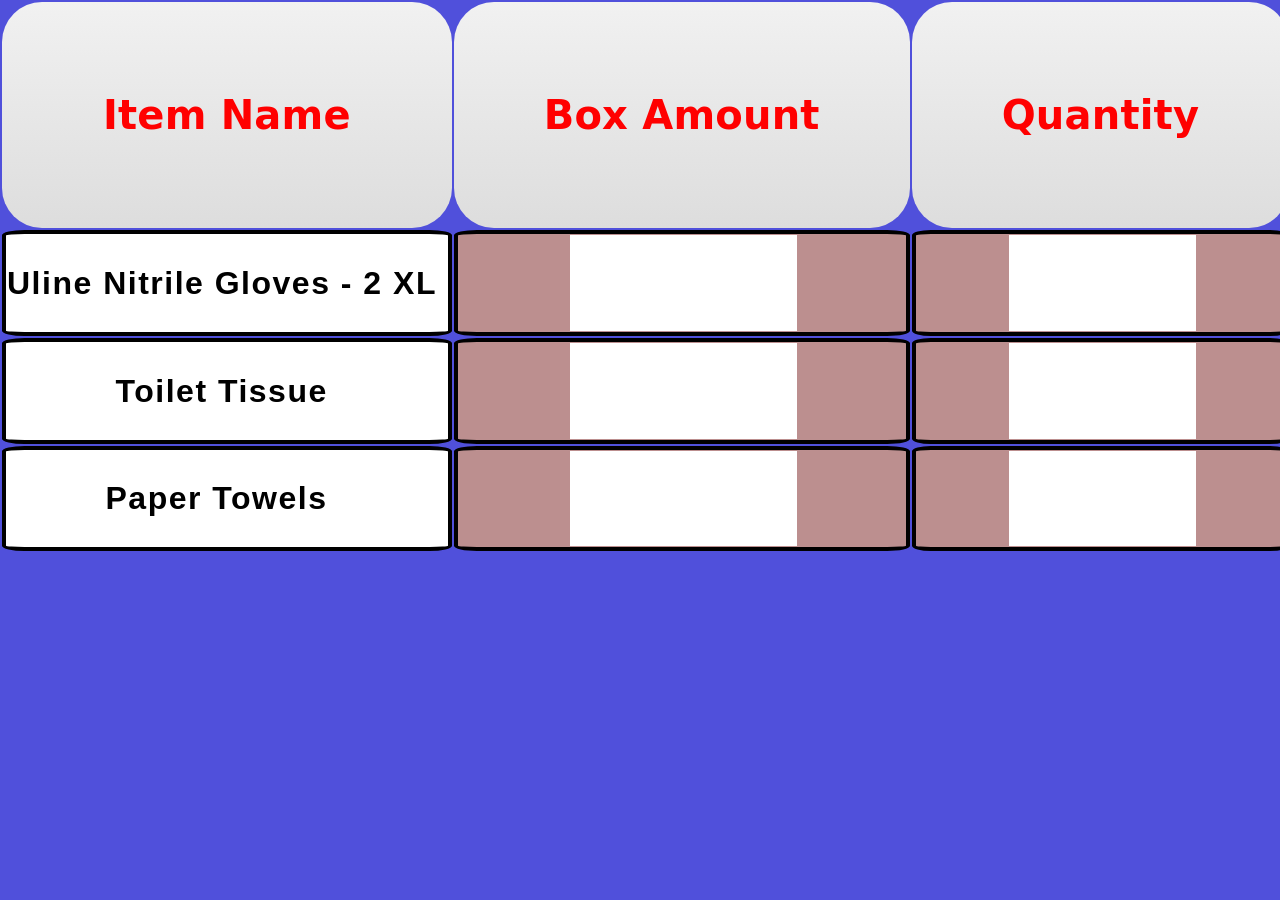
<file: Work.order/Practicecodes.html>
<!DOCTYPE html>
<html lang="en">
<head>
  <style> 
  .spacing {
    margin-top: 50px
  }
  </style>
  <title>Kim's Inventory</title>
  <meta charset="utf-8">
  <meta name="author" content="Isaiah Williams">
  <meta name="viewport" content="width=device-width, initial-scale=1.0">
  <link rel="stylesheet" href="css/main.css">
  <meta name="description" content="This page is about showing what I have learned in Hyper Text Language HTML">
  <link rel="icon" href="images/inventoryboxes.png" type="image/x-icon">
  <link rel="stylesheet" href="images/inventoryboxes.png"> 
</head>
<body>
    <main>
        <table><!--This is the main container for table-->
        <thead><!--Table Heading-->
          <tr><!--Table Row-->
            <th>Item Name</th><!--Table header cell, should always be placed in the <tr>. Just use for colum heading-->
            <th>Box Amount</th><!--column heading-->
            <th>Quantity</th><!--column heading-->
            <th>Damaged</th><!--column heading-->
            <th>Order Status</th><!--column heading-->
          </tr><!--completed table-->
        </thead>
        <tbody><!--Represent table body section, -->
            <tr>
                <td class="items">Uline Nitrile Gloves - 2 XL&nbsp;</td>
                <td class="boxamount"><input type="number" id="UNG2xl-BoxAmount" min="0"></td>
                <td class="quantity"><input type="number" id="UNG2xl-Quantity" min="0"></td>
                <td class="damaged"><input type="number" id="UNG2xl-damaged" min="0"></td>
                <td id="UNG2xl-Status" class="status good">Good</td> <!-- AT SOME POINT CHANGE THIS SO IT MOVES BETWEEN COLORS -->
            </tr>
            <tr>
                <td class="items"> Toilet Tissue&nbsp;</td>
                <td class="boxamount"><input type="number" id="Toilett-BoxAmount" min="0"></td>
                <td class="quantity"><input type="number" id="Toilett-Quantity" min="0"></td>
                <td class="damaged"><input type="number" id="Toilett-damaged" min="0"></td>
                <td id="Toilett-Status" class="status good">Good</td> <!-- AT SOME POINT CHANGE THIS SO IT MOVES BETWEEN COLORS -->
            </tr>  
            <tr>
                <td class="items"> Paper Towels &nbsp;</td> 
                <td class="boxamount"><input type="number" id="Papert-BoxAmount" min="0"></td>
                <td class="quantity"><input type="number" id="Papert-Quantity" min="0"></td>
                <td class="damaged"><input type="number" id="Papert-damaged" min="0"></td>
                <td id="Papert-Status" class="status good">Good</td> <!-- AT SOME POINT CHANGE THIS SO IT MOVES BETWEEN COLORS -->
            </tr> 
            <!--
          <tr class="papertowels">
            <td class="items"> Paper Towels &nbsp;</td>
            <td><input type="number" id="Papert-BoxAmount" min="0"></td>
            <td><input type="number" id="Papert-QuantityAmount" min="0"></td>
            <td><input type="number" id="Papert-Damaged" min="0"></td>
            <td class="status order">Order</td>
          </tr>--> 
</tbody>
        </table>
    </main>
    <script>// Define minimum acceptable quantities and items per box for each item
        var minimumQuantities = {
            UNG2xl: 36, // minimum quantity for Uline Nitrile Gloves - 2 XL
            Toilett: 244, // minimum quantity for Toilet Tissue
            Papert: 54,
        };
        
        var itemsPerBox = {
            UNG2xl: 12, // items per box for Uline Nitrile Gloves - 2 XL
            Toilett: 82, // items per box for Toilet Tissue
            Papert: 18,
        };
        
        // Function to check the current inventory level for each item and update the order status
        function updateOrderStatus(itemName) {
          // Get the number of items per box for this item
          var itemsPerBoxForThisItem = itemsPerBox[itemName];
        
          var boxAmountElement = document.getElementById(itemName + '-BoxAmount');
          var boxAmount = Number(boxAmountElement.value);
          var totalQuantityInBoxes = itemsPerBoxForThisItem * boxAmount; // calculate total quantity in boxes
        
          var quantityElement = document.getElementById(itemName + '-Quantity');
          var quantity = Number(quantityElement.value);
        
          var damagedElement = document.getElementById(itemName + '-damaged');
          var damaged = Number(damagedElement.value);
        
          var totalQuantity = totalQuantityInBoxes + quantity - damaged; // calculate total quantity
        
          // Now use totalQuantity for the comparison
          var shortage = minimumQuantities[itemName] - totalQuantity; // calculate shortage
          if (shortage > 0) {
            document.getElementById(itemName + '-Status').textContent = 'Order. Inventory short by ' + shortage + ' item(s)';
            document.getElementById(itemName + '-Status').className = 'status order';
          } else {
            document.getElementById(itemName + '-Status').textContent = 'Good';
            document.getElementById(itemName + '-Status').className = 'status good';
          }
        }
        
        // Run the updateOrderStatus function for each item whenever the quantity, box amount, or damaged amount changes
        document.getElementById('UNG2xl-BoxAmount').addEventListener('change', function() { updateOrderStatus('UNG2xl'); });
        document.getElementById('UNG2xl-Quantity').addEventListener('change', function() { updateOrderStatus('UNG2xl'); });
        document.getElementById('UNG2xl-damaged').addEventListener('change', function() { updateOrderStatus('UNG2xl'); });
        
        document.getElementById('Toilett-BoxAmount').addEventListener('change', function() { updateOrderStatus('Toilett'); });
        document.getElementById('Toilett-Quantity').addEventListener('change', function() { updateOrderStatus('Toilett'); });
        document.getElementById('Toilett-damaged').addEventListener('change', function() { updateOrderStatus('Toilett'); });
        
        document.getElementById('Papert-BoxAmount').addEventListener('change', function() { updateOrderStatus('Papert'); });
        document.getElementById('Papert-Quantity').addEventListener('change', function() { updateOrderStatus('Papert'); });
        document.getElementById('Papert-damaged').addEventListener('change', function() { updateOrderStatus('Papert'); });

        </script>
        </body>
</file>
<file: Work.order/css/main.css>
body {
  
  white-space: nowrap;
    width: auto;
    margin: auto;
    background-color: rgba(16, 16, 207, 0.731);
    color:black;
    font-family: system-ui, -apple-system, BlinkMacSystemFont, 'Segoe UI', Roboto, Oxygen, Ubuntu, Cantarell, 'Open Sans', 'Helvetica Neue', sans-serif;
  }
/*Inventory Management Display Container*/

.container
{
  /*line 22 of index.html has <img src="image/inventory.png>
  this is used as a inbox image*/
 display: flex;
 align-items: center;
 justify-content: center;
 position: sticky;
 font-size: 65px;
 line-height: 1.5;
 /* (Line height) is very good at spacing between each line of text.
  Remember if you want to be able to do a line break that will be <br> in html*/
 text-align: justify;
 letter-spacing: 1.5px;
/*Adding space between texts with (letter-spacing)*/
 font-family: 'Times New Roman', Times, serif;
 border: #ddd;
 box-shadow: 0px 2.5px 6px 2.5px;
 text-shadow: 0px 3px 3px lightgrey;  
 height: 175px;
 width: 100%;
 border-radius: 5%;
 background-color: #f1f1f1;
 margin-bottom: 20px;
}
img
 {
width: auto;
height: 100px;
}

a {
  
  color: black;
  text-decoration: solid;
}

th 
{
font-size:2.5em;
letter-spacing: .2px;
color: red;
border: solid black; 
border-style:hidden;
width: auto;
height: 5px;
border-radius: 1em;
background: linear-gradient(#f1f1f1, #ddd);
padding: 90px;
margin-bottom: 5px;
}

/* seperation space for*/
#space-1 {
    width: 46%;
    height: 10px;
    margin-top: 10px;
    position: static;
}
/*Inventory: Kims Display Container*/
/* This part is sectioned off as (Invetory: Kim's) I wanted it to be almost
cartoonie so I can change the shadows later. Try to make it republican simple*/
.inventorykims {
    border: 3px solid black;
    display :flex;
    /* With class, you are able to use both alight/justify to make the text
    change along the border and inline of the container*/
    align-items: center;
    justify-content: center;
    font-family: 'Franklin Gothic Medium', 'Arial Narrow', Arial, sans-serif;
    letter-spacing: 5px;
    font-size: 3em;
    color:black;
    background: repeating-linear-gradient(rgba(231, 225, 225, 0.13)7%, rgb(248, 248, 248)90%);
    background-color: grey;
    box-shadow: 0px 5px 2px black;
    border-radius: 10%;
    width:100%;
    height: 88px;
    margin-top: 15px;
}
main {
  margin-left: 0%;
  position: auto
;
}
td
{
  font-weight: bold;
  font-family: Arial, Helvetica, sans-serif;
  font-size: 25px;
  background-color:rosybrown;
  border: 1px;
  border-radius: 5%;
  letter-spacing: 1.5px;
  line-height: 2.5em;
  border: 4.5px solid black;
  height: fit-content;
  width: 7em;
}
input 
{
border:transparent ;
position: relative;
text-align: center;
margin-left: 25%;
font-family: 'Trebuchet MS', 'Lucida Sans Unicode', 'Lucida Grande', 'Lucida Sans', Arial, sans-serif;
height: 3em;
width: 50%;
font-size: 1.25em;

}
h2
{
  font-size: 1.5em;
  margin-left: 2em;
  padding: 1.5em;
  }
h3 
{
font-size: 1.5em;
margin-left: 2em;
padding: 1.5em;
}

.items
{
  white-space: nowrap;
  text-align: center;
  background-color:white;
  width: 25em ;
  font-size: xx-large;
}
.boxamount
{
width:auto;
}
.status 
{
text-align: center;

}
.status.good {
  background-color: limegreen;
}

.status.order {
  background-color: red;
}.status.good {
    background-color: limegreen;
  }
  
  .status.order {
    background-color: red;
  }
</file>
